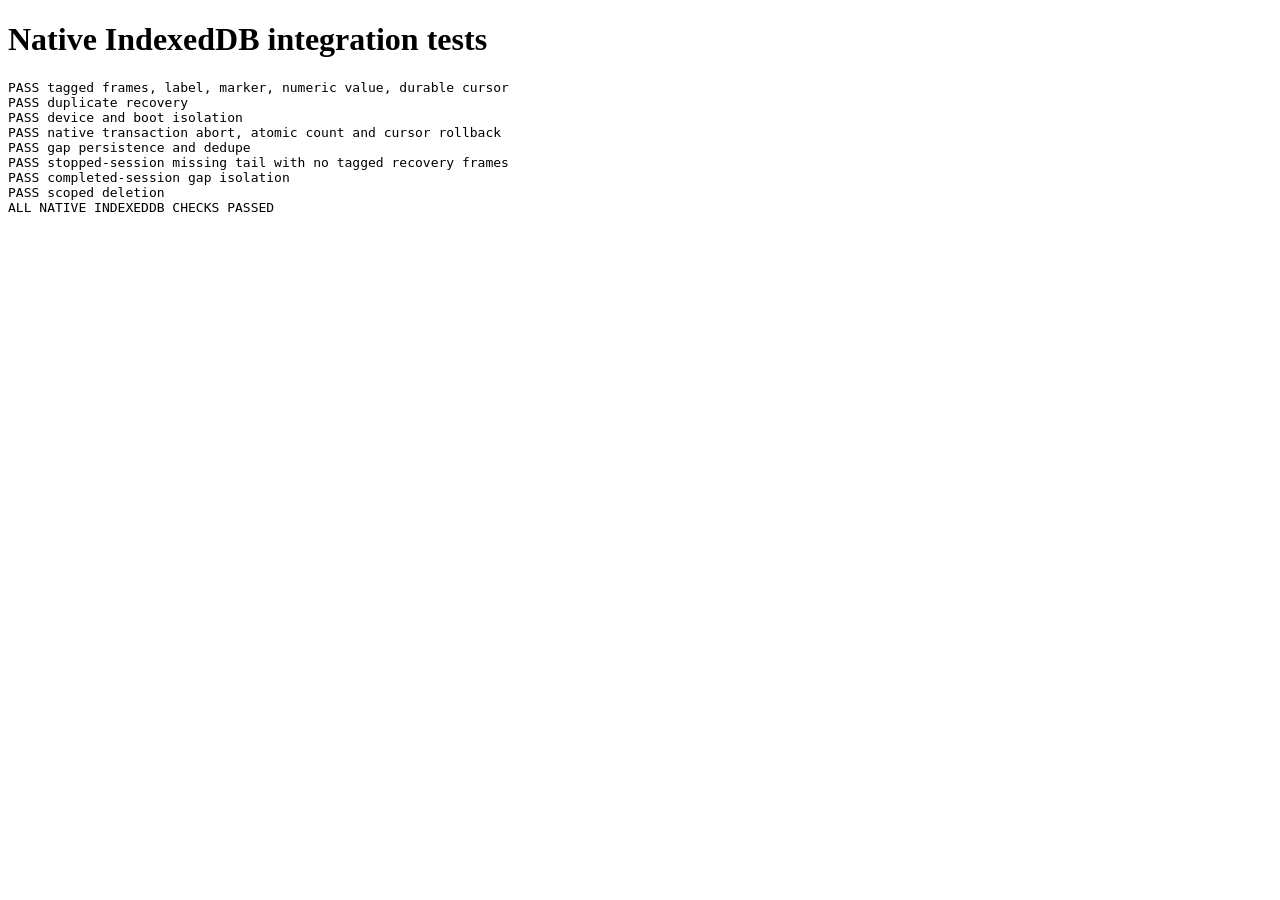
<file: test/web_meter/indexeddb.html>
<!doctype html><html lang="en"><head><meta charset="utf-8"><title>IndexedDB meter tests</title></head><body>
<h1>Native IndexedDB integration tests</h1><pre id="results">Running…</pre>
<script src="../../src/esp32_touch/meter/web/core.js"></script>
<script>
(async function () {
  const messages=[],C=MeterCore;
  function assert(condition,message){if(!condition)throw new Error(message);}
  const factory={open:(_name,version)=>indexedDB.open('meter-workbench-native-test',version)};
  const remove=indexedDB.deleteDatabase('meter-workbench-native-test');
  await new Promise((resolve,reject)=>{remove.onsuccess=resolve;remove.onerror=()=>reject(remove.error);remove.onblocked=()=>reject(new Error('Close previous test tabs'));});
  const store=await C.openDatabase(factory);
  try{
    const frame={seq:1,kind:'reading',meter:0,channel:0,address:'AA',profile:'ut60bt',packet:1,value:-1.25,numeric:true,text:'-1.25',unit:'V',mode:'DC',modeKey:1,flags:0,uptimeMs:100,timestampMs:1700000000000,sessionId:'real-device-id'};
    const batch={deviceId:'esp-test',bootId:'boot-one',after:0,nextSeq:3,oldestSeq:1,gap:false,recording:{id:'real-device-id',label:'Supply test'},frames:[frame,{...frame,seq:2,sessionId:''},{seq:3,kind:'event',event:'mark',message:'probe moved',sessionId:'real-device-id',timestampMs:1700000000200}]};
    const result=await store.commitBatch(batch);assert(result.added===2,'Only tagged reading and marker should commit');
    let list=await store.listSessions();assert(list.length===1 && list[0].sampleCount===1 && list[0].eventCount===1,'Committed counts must reflect actual saved tagged frames');
    assert(list[0].label==='Supply test','Keep the device recording label');assert(await store.cursor('esp-test','boot-one')===3,'Commit durable sequence cursor');
    let data=await store.readSession(list[0].id);assert(data.frames.length===2 && data.frames[0].value===-1.25,'Read back real IndexedDB samples and markers');messages.push('PASS tagged frames, label, marker, numeric value, durable cursor');
    await store.commitBatch(batch);list=await store.listSessions();assert(list[0].sampleCount===1 && list[0].eventCount===1,'Duplicate backlog must not inflate counters');messages.push('PASS duplicate recovery');
    await store.commitBatch({...batch,after:3,nextSeq:1,bootId:'boot-two',frames:[frame]});list=await store.listSessions();assert(list[0].sampleCount===2,'A sequence reused after reboot is distinct');
    await store.commitBatch({...batch,deviceId:'second-device',frames:[frame]});list=await store.listSessions();assert(list.length===2,'Same session tag on another physical device must remain distinct');messages.push('PASS device and boot isolation');
    const nativeTransaction=store.db.transaction.bind(store.db);
    store.db.transaction=function(...args){const tx=nativeTransaction(...args);if(args[1]==='readwrite')queueMicrotask(()=>tx.abort());return tx;};
    let rejected=false;try{await store.commitBatch({...batch,after:3,nextSeq:4,frames:[{...frame,seq:4}]});}catch(_){rejected=true;}finally{store.db.transaction=nativeTransaction;}
    assert(rejected,'An aborted native transaction must reject');assert(await store.cursor('esp-test','boot-one')===3,'An aborted write must not advance cursor');list=await store.listSessions();assert(list.find(s=>s.deviceId==='esp-test').sampleCount===2,'An aborted write must not inflate saved count');messages.push('PASS native transaction abort, atomic count and cursor rollback');
    const gapBatch={...batch,after:3,nextSeq:7,oldestSeq:7,gap:true,frames:[{...frame,seq:7}]};await store.commitBatch(gapBatch);await store.commitBatch(gapBatch);data=await store.readSession(C.sessionKey('esp-test','real-device-id'));assert(data.gaps.length===1 && data.gaps[0].missingAtLeast===3,'Persist one explicit gap boundary, not fake samples');assert(data.session.sampleCount===3 && data.session.gapCount===1,'Gap retry must be deduplicated');messages.push('PASS gap persistence and dedupe');
    const tailBatch={...batch,after:7,nextSeq:20,oldestSeq:20,gap:true,recording:{active:false,id:'real-device-id',label:'Supply test'},frames:[{...frame,seq:20,sessionId:''}]};await store.commitBatch(tailBatch);await store.commitBatch(tailBatch);data=await store.readSession(C.sessionKey('esp-test','real-device-id'));assert(data.gaps.length===2,'An untagged recovery batch must still report a possibly lost recording tail');assert(data.session.gapCount===2 && data.session.incompleteTail===true,'Session UI and JSON export must declare its possibly incomplete tail');assert(data.session.sampleCount===3,'A gap must never invent samples');messages.push('PASS stopped-session missing tail with no tagged recovery frames');
    const closed={...batch,deviceId:'closed-device',nextSeq:2,frames:[{...frame,sessionId:'closed-session'},{seq:2,kind:'event',event:'recording',message:'Recording stopped',sessionId:'closed-session',timestampMs:1700000000200}]};await store.commitBatch(closed);await store.commitBatch({...closed,after:2,nextSeq:9,oldestSeq:9,gap:true,frames:[{...frame,seq:9,sessionId:''}]});const completed=await store.readSession(C.sessionKey('closed-device','closed-session'));assert(completed.gaps.length===0 && !completed.session.incompleteTail,'A session with a committed stop before the gap must not receive a later unrelated gap');messages.push('PASS completed-session gap isolation');await store.deleteSession(completed.session.id);
    await store.deleteSession(C.sessionKey('esp-test','real-device-id'));data=await store.readSession(C.sessionKey('esp-test','real-device-id'));assert(!data.session && data.frames.length===0 && data.gaps.length===0,'Explicit local delete must atomically remove session frames and gaps');assert((await store.listSessions()).length===1,'Deleting one device must preserve the other device');messages.push('PASS scoped deletion');
    document.title='PASS · Native IndexedDB meter tests';document.getElementById('results').textContent=messages.join('\n')+'\nALL NATIVE INDEXEDDB CHECKS PASSED';
  }finally{store.db.close();}
})().catch(error=>{document.title='FAIL · Native IndexedDB meter tests';document.getElementById('results').textContent=error.stack;throw error;});
</script></body></html>
</file>
